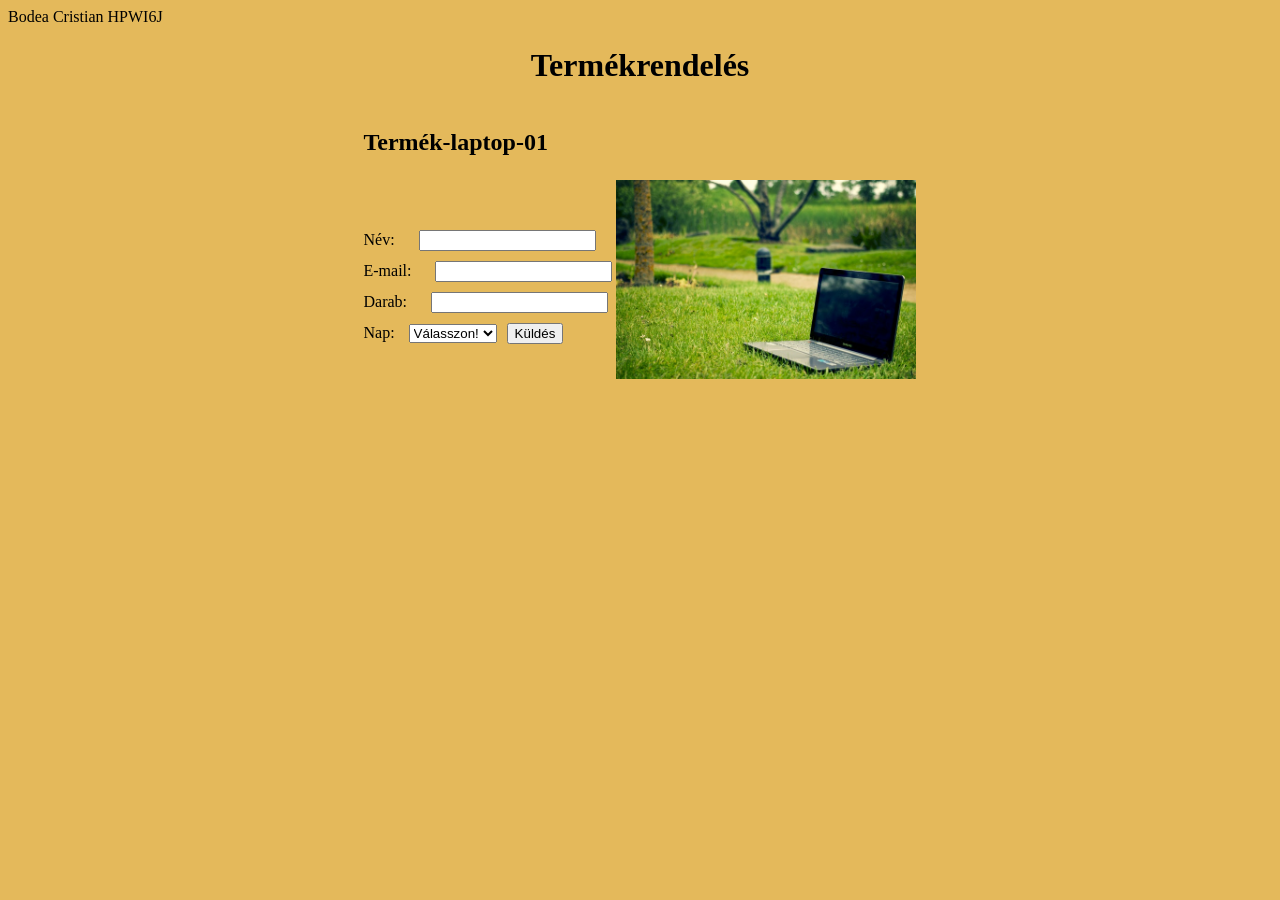
<file: index.html>
<!DOCTYPE html>
<html>

<head>
    <meta charset="utf-8">
    <title>Bodea Cristian HPWI6J</title>
    <style type="text/css">
        body{
            background-color: rgb(228,185,91);
        }
        h1{
            text-align: center;
        }
        
        table{
            margin-right: 10px;
            margin: 0 auto;
        }
        label{
            margin-right: 10px;
        }
        input{
            margin-top:10px;
            margin-left:10px;
        }
    </style>
</head>

<body>
    Bodea Cristian HPWI6J
    <h1>Termékrendelés</h1>
        <table>
            <tr>
                <td><h2>Termék-laptop-01</h2></td>
            </tr>
            <tr>
                <td>
                    <form action="feldolgozo.php" method="post">
                        <label>Név: </label><input type="text" name="nev"><br> 
                        <label>E-mail: </label><input type="text" name="nev"><br> 
                        <label>Darab: </label><input type="text" name="nev"><br> 
                        <label>Nap: </label>
                        <select name="nap">
                            <option value="">Válasszon!</option>
                            <option value="hetfo">Hétfő</option>
                            <option value="kedd">Kedd</option>
                            <option value="szerda">Szerda</option>
                            <option value="csutortok">Csütörtök</option>
                            <option value="pentek">Péntek</option>
                            <input type="submit" value="Küldés" type="submit">
                        </select> <br>
                        </form>
                </td>
                <td>
                    <img src="kep.jpg" alt="laptop" width="300px">
                </td>
            </tr>

        </table>

    

</body>

</html>
</file>
